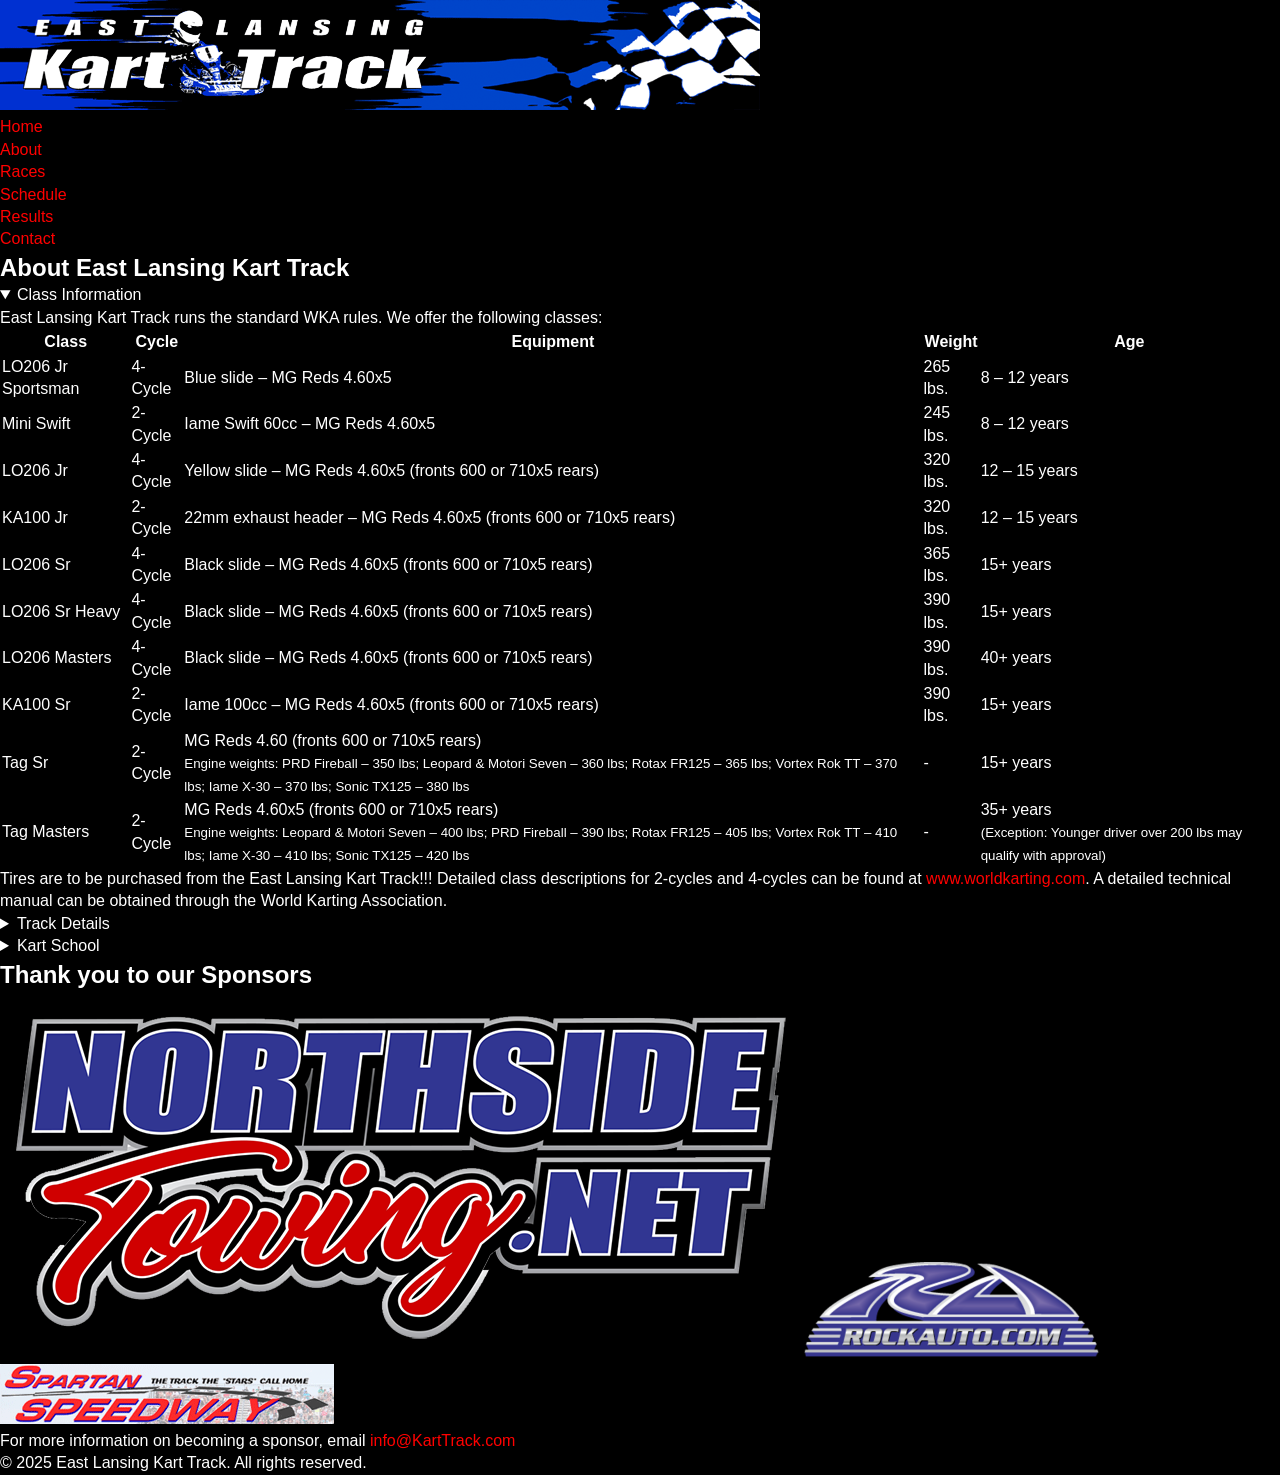
<file: about.html>
<!DOCTYPE html>
<html lang="en">
  <head>
    <meta charset="UTF-8" />
    <meta name="viewport" content="width=device-width, initial-scale=1.0" />
    <title>Contact - East Lansing Kart Track</title>
    <link rel="stylesheet" href="css/styles.css" />
  </head>
  <body>
    <!-- Header with Banner, Navigation -->
    <header class="site-header">
      <img
        src="images/top_logo.gif"
        alt="East Lansing Kart Track Banner"
        class="header-banner"
      />

      <nav class="navbar">
        <ul class="nav-links">
          <li><a href="index.html">Home</a></li>
          <li><a href="about.html">About</a></li>
          <li class="dropdown">
            <a href="#">Races</a>
            <ul class="dropdown-menu">
              <li><a href="schedule.html">Schedule</a></li>
              <li><a href="results.html">Results</a></li>
            </ul>
          </li>
          <li><a href="contact.html">Contact</a></li>
        </ul>
      </nav>
    </header>

    <!-- Main About Content -->
    <main>
      <section class="about-page">
        <h1>About East Lansing Kart Track</h1>

        <!-- Collapsible Section: Class Information -->
        <!-- Collapsible Section: Class Information -->
        <section class="about-section" id="class">
          <details open>
            <summary>Class Information</summary>
            <div class="content">
              <p>
                East Lansing Kart Track runs the standard WKA rules. We offer
                the following classes:
              </p>
              <table class="class-info-table">
                <thead>
                  <tr>
                    <th>Class</th>
                    <th>Cycle</th>
                    <th>Equipment</th>
                    <th>Weight</th>
                    <th>Age</th>
                  </tr>
                </thead>
                <tbody>
                  <tr>
                    <td>LO206 Jr Sportsman</td>
                    <td>4-Cycle</td>
                    <td>Blue slide – MG Reds 4.60x5</td>
                    <td>265 lbs.</td>
                    <td>8 – 12 years</td>
                  </tr>
                  <tr>
                    <td>Mini Swift</td>
                    <td>2-Cycle</td>
                    <td>Iame Swift 60cc – MG Reds 4.60x5</td>
                    <td>245 lbs.</td>
                    <td>8 – 12 years</td>
                  </tr>
                  <tr>
                    <td>LO206 Jr</td>
                    <td>4-Cycle</td>
                    <td>
                      Yellow slide – MG Reds 4.60x5 (fronts 600 or 710x5 rears)
                    </td>
                    <td>320 lbs.</td>
                    <td>12 – 15 years</td>
                  </tr>
                  <tr>
                    <td>KA100 Jr</td>
                    <td>2-Cycle</td>
                    <td>
                      22mm exhaust header – MG Reds 4.60x5 (fronts 600 or 710x5
                      rears)
                    </td>
                    <td>320 lbs.</td>
                    <td>12 – 15 years</td>
                  </tr>
                  <tr>
                    <td>LO206 Sr</td>
                    <td>4-Cycle</td>
                    <td>
                      Black slide – MG Reds 4.60x5 (fronts 600 or 710x5 rears)
                    </td>
                    <td>365 lbs.</td>
                    <td>15+ years</td>
                  </tr>
                  <tr>
                    <td>LO206 Sr Heavy</td>
                    <td>4-Cycle</td>
                    <td>
                      Black slide – MG Reds 4.60x5 (fronts 600 or 710x5 rears)
                    </td>
                    <td>390 lbs.</td>
                    <td>15+ years</td>
                  </tr>
                  <tr>
                    <td>LO206 Masters</td>
                    <td>4-Cycle</td>
                    <td>
                      Black slide – MG Reds 4.60x5 (fronts 600 or 710x5 rears)
                    </td>
                    <td>390 lbs.</td>
                    <td>40+ years</td>
                  </tr>
                  <tr>
                    <td>KA100 Sr</td>
                    <td>2-Cycle</td>
                    <td>
                      Iame 100cc – MG Reds 4.60x5 (fronts 600 or 710x5 rears)
                    </td>
                    <td>390 lbs.</td>
                    <td>15+ years</td>
                  </tr>
                  <tr>
                    <td>Tag Sr</td>
                    <td>2-Cycle</td>
                    <td>
                      MG Reds 4.60 (fronts 600 or 710x5 rears)
                      <br /><small
                        >Engine weights: PRD Fireball – 350 lbs; Leopard &amp;
                        Motori Seven – 360 lbs; Rotax FR125 – 365 lbs; Vortex
                        Rok TT – 370 lbs; Iame X-30 – 370 lbs; Sonic TX125 – 380
                        lbs</small
                      >
                    </td>
                    <td>-</td>
                    <td>15+ years</td>
                  </tr>
                  <tr>
                    <td>Tag Masters</td>
                    <td>2-Cycle</td>
                    <td>
                      MG Reds 4.60x5 (fronts 600 or 710x5 rears)
                      <br /><small
                        >Engine weights: Leopard &amp; Motori Seven – 400 lbs;
                        PRD Fireball – 390 lbs; Rotax FR125 – 405 lbs; Vortex
                        Rok TT – 410 lbs; Iame X-30 – 410 lbs; Sonic TX125 – 420
                        lbs</small
                      >
                    </td>
                    <td>-</td>
                    <td>
                      35+ years
                      <br /><small
                        >(Exception: Younger driver over 200 lbs may qualify
                        with approval)</small
                      >
                    </td>
                  </tr>
                </tbody>
              </table>
              <p class="class-info-footnote">
                Tires are to be purchased from the East Lansing Kart Track!!!
                Detailed class descriptions for 2-cycles and 4-cycles can be
                found at
                <a href="http://www.worldkarting.com" target="_blank"
                  >www.worldkarting.com</a
                >. A detailed technical manual can be obtained through the World
                Karting Association.
              </p>
            </div>
          </details>
        </section>

        <!-- Collapsible Section: Track Details -->
        <section class="about-section" id="track">
          <details>
            <summary>Track Details</summary>
            <div class="content">
              <p>
                Our track features state-of-the-art facilities built for both
                speed and safety. Below are some of the key track details:
              </p>
              <p><strong>Overall Length:</strong> 0.45 mile</p>
              <p><strong>Lap Times:</strong> 36-50 sec</p>
              <h4>Starting Gear Ratios</h4>
              <table class="gear-ratios">
                <thead>
                  <tr>
                    <th>Class</th>
                    <th>Gear Ratio</th>
                  </tr>
                </thead>
                <tbody>
                  <tr>
                    <td>Sr. TAG (Leopard)</td>
                    <td>8.6</td>
                  </tr>
                  <tr>
                    <td>Yamaha Sr. (SRY Pipe)</td>
                    <td>8.7</td>
                  </tr>
                  <tr>
                    <td>Yamaha Jr. Sportsman</td>
                    <td>7.9</td>
                  </tr>
                  <tr>
                    <td>4 Cycle Jr</td>
                    <td>3.7</td>
                  </tr>
                  <tr>
                    <td>4 Cycle Sr</td>
                    <td>4.2</td>
                  </tr>
                </tbody>
              </table>
              <img src="images/track/track-aerial.gif" alt="Aerial" />
              <img src="images/track/track-layout-standard.gif" alt="Standard" />
              <img src="images/track/track-layout-s-track.gif" alt="S-Track" />
            </div>
          </details>
        </section>

        <!-- Collapsible Section: Kart School -->
        <section class="about-section" id="school">
          <details>
            <summary>Kart School</summary>
            <div class="content">
              <p>
                At the Carlisle Racing School you’ll gain experience and learn
                the techniques to become a better and faster driver. Courses are
                customized to the individual karter; from absolute beginners to
                long-time karters. We can tailor a course to meet your needs.
              </p>
              <p>
                Beginning karters will enjoy the driving lessons while
                experienced karters will learn from our advanced chassis setup
                class, perfect for the karter returning to the sport after
                several years away.
              </p>
              <p>
                A one-to-one instructor-to-student ratio guarantees personal
                attention and the best possible learning experience available.
              </p>
              <p>
                For more information, email
                <a href="mailto:info@KartTrack.com" style="color: #ff0000"
                  >info@KartTrack.com</a
                >
                or call 517-282-9387.
              </p>
              <h4>Pricing</h4>
              <ul>
                <li>
                  $450.00 – 3hr course (includes kart and safety equipment)
                </li>
                <li>
                  $125.00/hr – Driving school with your kart (2hr minimum)
                </li>
              </ul>
            </div>
          </details>
        </section>
      </section>
    </main>

    <!-- Footer Section with Sponsors -->
    <footer>
      <div class="sponsors">
        <h2>Thank you to our Sponsors</h2>
        <div class="sponsor-links">
          <a href="http://www.northsidetowing.net/" target="_blank">
            <img src="images/sponsors/northside.png" alt="Northside Towing" />
          </a>
          <a
            href="http://www.rockauto.com/index.php?a=Speedway"
            target="_blank"
          >
            <img src="images/sponsors/rockauto.png" alt="Rock Auto" />
          </a>
          <a href="http://www.spartanspeedway.com/" target="_blank">
            <img src="images/sponsors/spartanspeedway.gif" alt="Spartan Speedway" />
          </a>
          <!-- You can add more sponsors here -->
        </div>
        <p>
          For more information on becoming a sponsor, email
          <a href="mailto:info@KartTrack.com">info@KartTrack.com</a>
        </p>
      </div>
      <p>&copy; 2025 East Lansing Kart Track. All rights reserved.</p>
    </footer>
  </body>
</html>
</file>
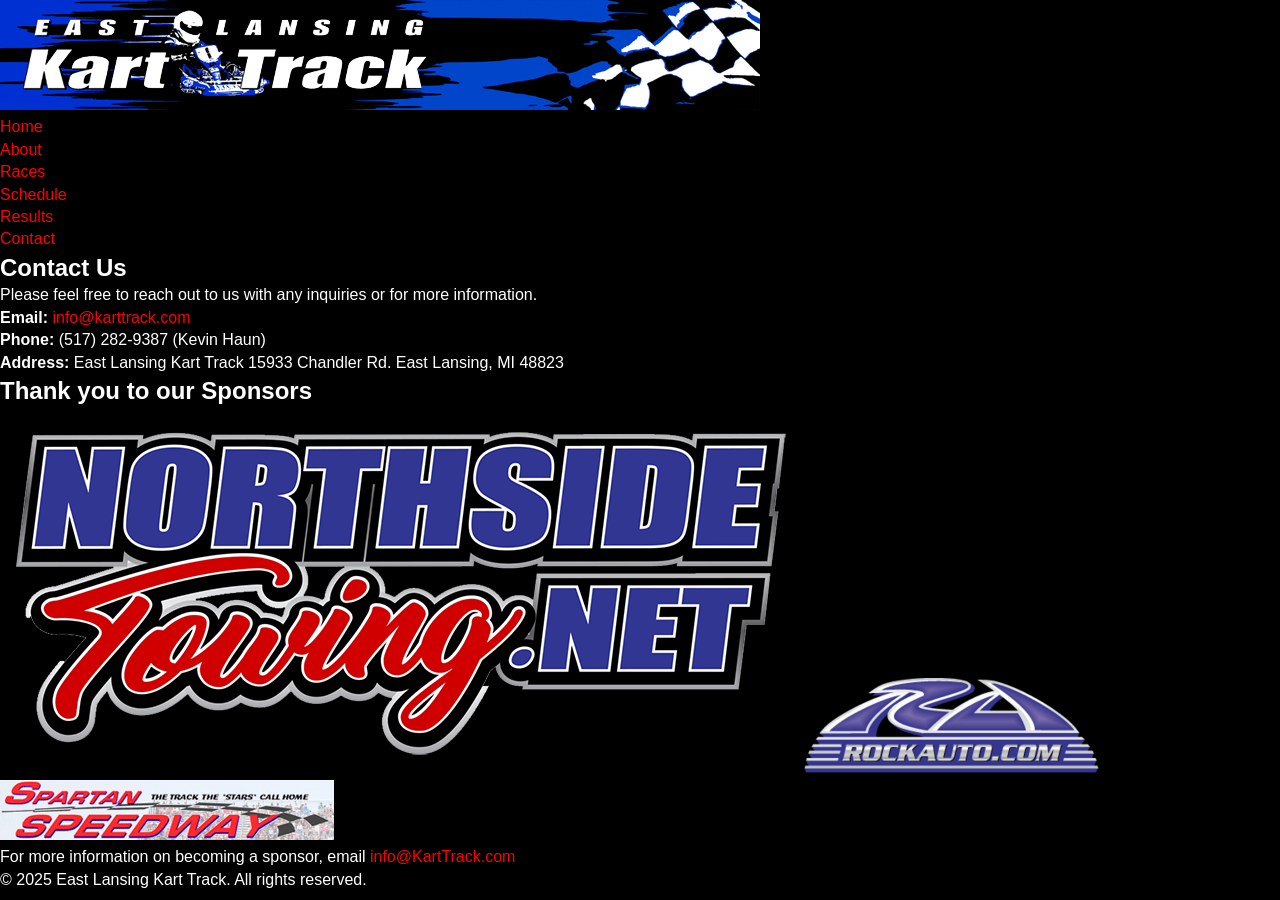
<file: contact.html>
<!DOCTYPE html>
<html lang="en">
  <head>
    <meta charset="UTF-8" />
    <meta name="viewport" content="width=device-width, initial-scale=1.0" />
    <title>Contact - East Lansing Kart Track</title>
    <link rel="stylesheet" href="css/styles.css" />
  </head>
  <body>
    <!-- Header with Banner, Navigation -->
    <header class="site-header">
      <img
        src="images/top_logo.gif"
        alt="East Lansing Kart Track Banner"
        class="header-banner"
      />

      <nav class="navbar">
        <ul class="nav-links">
          <li><a href="index.html">Home</a></li>
          <li><a href="about.html">About</a></li>
          <li class="dropdown">
            <a href="#">Races</a>
            <ul class="dropdown-menu">
              <li><a href="schedule.html">Schedule</a></li>
              <li><a href="results.html">Results</a></li>
            </ul>
          </li>
          <li><a href="contact.html">Contact</a></li>
        </ul>
      </nav>
    </header>

    <!-- Hero Section -->
    <main>
      <section class="contact-section">
        <div class="contact-info">
          <h1>Contact Us</h1>
          <p>
            Please feel free to reach out to us with any inquiries or for more
            information.
          </p>
          <p>
            <strong>Email:</strong>
            <a href="mailto:info@karttrack.com">info@karttrack.com</a>
          </p>
          <p><strong>Phone:</strong> (517) 282-9387 (Kevin Haun)</p>
          <p>
            <strong>Address:</strong> East Lansing Kart Track 15933 Chandler Rd.
            East Lansing, MI 48823
          </p>
        </div>
      </section>
    </main>

    <!-- Footer Section with Sponsors -->
    <footer>
      <div class="sponsors">
        <h2>Thank you to our Sponsors</h2>
        <div class="sponsor-links">
          <a href="http://www.northsidetowing.net/" target="_blank">
            <img src="images/sponsors/northside.png" alt="Northside Towing" />
          </a>
          <a
            href="http://www.rockauto.com/index.php?a=Speedway"
            target="_blank"
          >
            <img src="images/sponsors/rockauto.png" alt="Rock Auto" />
          </a>
          <a href="http://www.spartanspeedway.com/" target="_blank">
            <img src="images/sponsors/spartanspeedway.gif" alt="Spartan Speedway" />
          </a>
          <!-- You can add more sponsors here -->
        </div>
        <p>
          For more information on becoming a sponsor, email
          <a href="mailto:info@KartTrack.com">info@KartTrack.com</a>
        </p>
      </div>
      <p>&copy; 2025 East Lansing Kart Track. All rights reserved.</p>
    </footer>
  </body>
</html>
</file>
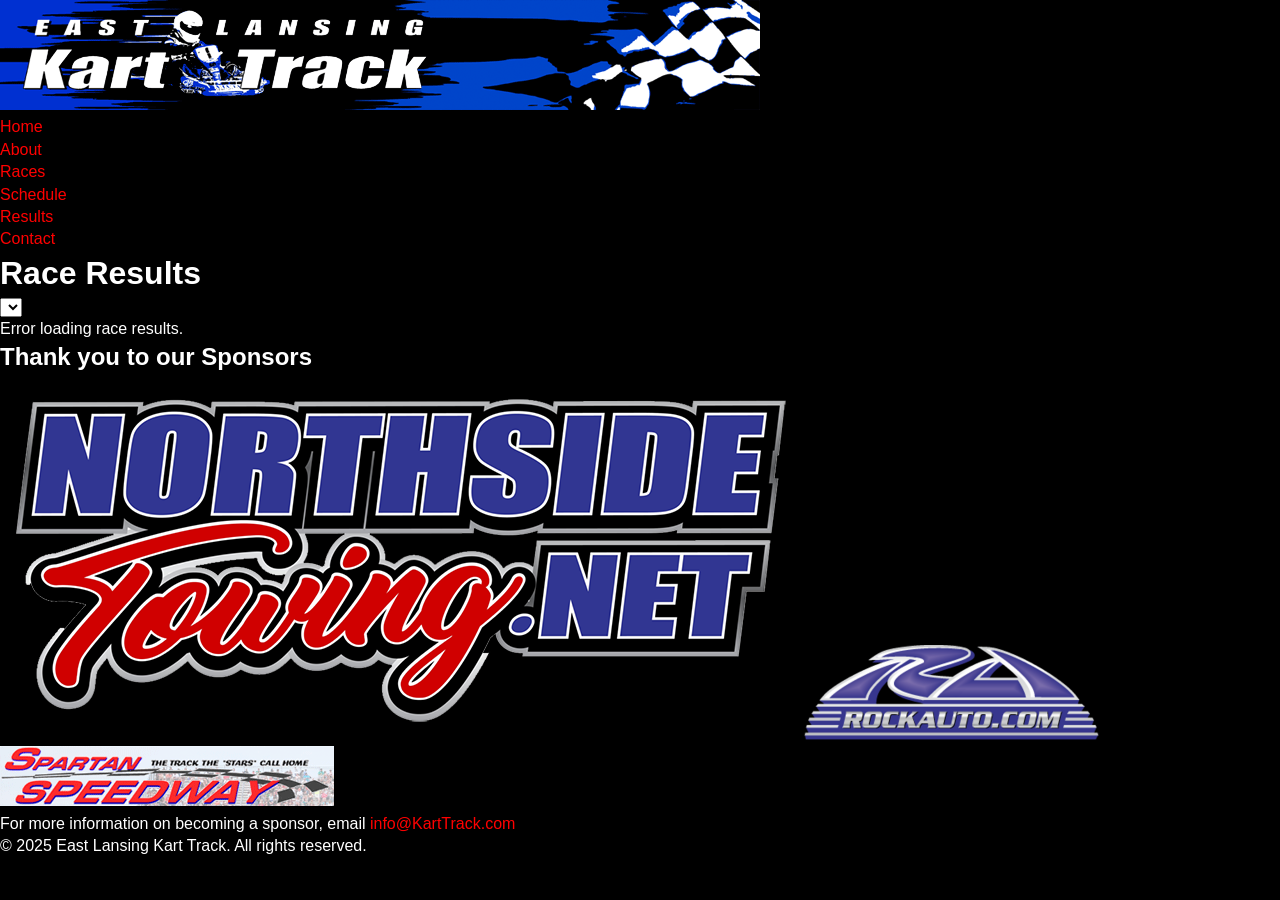
<file: results.html>
<!DOCTYPE html>
<html lang="en">
  <head>
    <meta charset="UTF-8" />
    <meta name="viewport" content="width=device-width, initial-scale=1.0" />
    <title>Race Results - East Lansing Kart Track</title>
    <link rel="stylesheet" href="css/styles.css" />
  </head>
  <body>
    <!-- Header with Banner, Navigation -->
    <header class="site-header">
      <img
        src="images/top_logo.gif"
        alt="East Lansing Kart Track Banner"
        class="header-banner"
      />

      <nav class="navbar">
        <ul class="nav-links">
          <li><a href="index.html">Home</a></li>
          <li><a href="about.html">About</a></li>
          <li class="dropdown">
            <a href="#">Races</a>
            <ul class="dropdown-menu">
              <li><a href="schedule.html">Schedule</a></li>
              <li><a href="results.html">Results</a></li>
            </ul>
          </li>
          <li><a href="contact.html">Contact</a></li>
        </ul>
      </nav>
    </header>

    <!-- Main Results Section -->
    <main>
      <div class="results-container">
        <h1>Race Results</h1>
        <!-- Dropdown to select a sheet -->
        <select id="sheet-select"></select>
        <!-- The results table will be dynamically inserted here -->
        <div id="results-output"></div>
      </div>
    </main>

    <!-- Footer Section with Sponsors -->
    <footer>
      <div class="sponsors">
        <h2>Thank you to our Sponsors</h2>
        <div class="sponsor-links">
          <a href="http://www.northsidetowing.net/" target="_blank">
            <img src="images/sponsors/northside.png" alt="Northside Towing" />
          </a>
          <a
            href="http://www.rockauto.com/index.php?a=Speedway"
            target="_blank"
          >
            <img src="images/sponsors/rockauto.png" alt="Rock Auto" />
          </a>
          <a href="http://www.spartanspeedway.com/" target="_blank">
            <img src="images/sponsors/spartanspeedway.gif" alt="Spartan Speedway" />
          </a>
          <!-- You can add more sponsors here -->
        </div>
        <p>
          For more information on becoming a sponsor, email
          <a href="mailto:info@KartTrack.com">info@KartTrack.com</a>
        </p>
      </div>
      <p>&copy; 2025 East Lansing Kart Track. All rights reserved.</p>
    </footer>
    <script src="js/results.js"></script>
  </body>
</html>
</file>
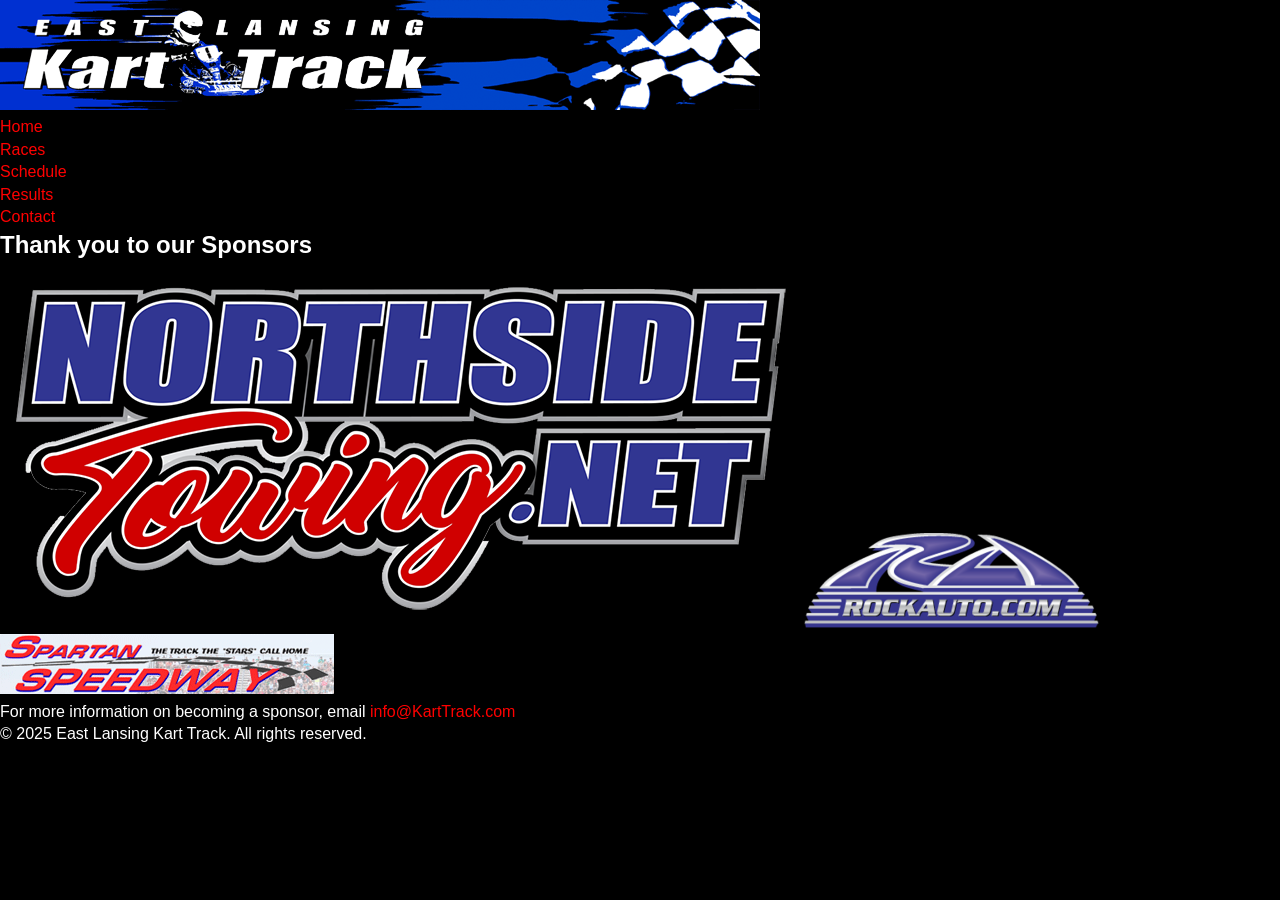
<file: template.html>
<!DOCTYPE html>
<html lang="en">
  <head>
    <meta charset="UTF-8" />
    <meta name="viewport" content="width=device-width, initial-scale=1.0" />
    <title>Contact - East Lansing Kart Track</title>
    <link rel="stylesheet" href="css/styles.css" />
  </head>
  <body>
    <!-- Header with Banner, Navigation -->
    <header class="site-header">
      <img
        src="images/top_logo.gif"
        alt="East Lansing Kart Track Banner"
        class="header-banner"
      />

      <nav class="navbar">
        <ul class="nav-links">
          <li><a href="index.html">Home</a></li>
          <li class="dropdown">
            <a href="#">Races</a>
            <ul class="dropdown-menu">
              <li><a href="schedule.html">Schedule</a></li>
              <li><a href="results.html">Results</a></li>
            </ul>
          </li>
          <li><a href="contact.html">Contact</a></li>
        </ul>
      </nav>
    </header>

    <!-- Hero Section -->

    <!-- Footer Section with Sponsors -->
    <footer>
      <div class="sponsors">
        <h2>Thank you to our Sponsors</h2>
        <div class="sponsor-links">
          <a href="http://www.northsidetowing.net/" target="_blank">
            <img src="images/sponsors/northside.png" alt="Northside Towing" />
          </a>
          <a
            href="http://www.rockauto.com/index.php?a=Speedway"
            target="_blank"
          >
            <img src="images/sponsors/rockauto.png" alt="Rock Auto" />
          </a>
          <a href="http://www.spartanspeedway.com/" target="_blank">
            <img src="images/sponsors/spartanspeedway.gif" alt="Spartan Speedway" />
          </a>
          <!-- You can add more sponsors here -->
        </div>
        <p>
          For more information on becoming a sponsor, email
          <a href="mailto:info@KartTrack.com">info@KartTrack.com</a>
        </p>
      </div>
      <p>&copy; 2025 East Lansing Kart Track. All rights reserved.</p>
    </footer>
  </body>
</html>
</file>
<file: css/styles.css>
/* Reset and base styles */
* {
    margin: 0;
    padding: 0;
    box-sizing: border-box;
}

body {
    font-family: Arial, Helvetica, sans-serif;
    background-color: #000000;
    color: #FFFFFF;
    line-height: 1.4;
}

a {
    color: #FF0000;
    text-decoration: none;
}

a:hover {
    text-decoration: underline;
}

.container {
    max-width: 760px;
    margin: 0 auto;
    background-color: #000000;
}

/* Top Banner */
.top-banner {
    text-align: center;
    margin-bottom: 10px;
}

.logo-banner {
    width: 760px;
    height: 110px;
    display: block;
}

/* Welcome Message */
.welcome-message {
    text-align: center;
    margin-bottom: 20px;
}

.welcome-message h1 {
    font-size: 18px;
    font-weight: bold;
    color: #FFFFFF;
    margin-bottom: 10px;
}

.highlight {
    color: #FF0000;
}

.divider {
    height: 2px;
    background-color: #FF0000;
    width: 660px;
    margin: 0 auto;
}

/* Main Content Layout */
.main-content {
    display: flex;
    gap: 0;
}

/* Sidebar Navigation */
.sidebar {
    width: 155px;
    flex-shrink: 0;
}

.nav-menu {
    display: flex;
    flex-direction: column;
}

.nav-item {
    display: block;
    margin-bottom: 0;
}

.nav-image {
    width: 148px;
    height: auto;
    display: block;
    border: none;
}

.nav-item:hover .nav-image {
    opacity: 0.8;
}

/* Content Area */
.content-area {
    width: 605px;
    flex-grow: 1;
}

.content-grid {
    display: flex;
    gap: 0;
    margin-bottom: 0;
}

.content-left {
    width: 370px;
}

.content-right {
    width: 250px;
}

.racer-image {
    width: 355px;
    height: 169px;
    display: block;
}

/* Gallery Container (replacing Flash) */
.gallery-container {
    width: 250px;
    height: 169px;
    background-color: #FFFFFF;
    display: flex;
    align-items: center;
    justify-content: center;
    border: 1px solid #CCCCCC;
}

.gallery-placeholder {
    text-align: center;
    color: #000000;
    padding: 20px;
}

.gallery-placeholder h3 {
    font-size: 16px;
    margin-bottom: 10px;
    color: #FF0000;
}

.gallery-placeholder p {
    font-size: 12px;
    margin-bottom: 15px;
    color: #333333;
}

.gallery-link {
    display: inline-block;
    background-color: #FF0000;
    color: #FFFFFF;
    padding: 8px 16px;
    border-radius: 4px;
    font-size: 12px;
    font-weight: bold;
    text-decoration: none;
}

.gallery-link:hover {
    background-color: #CC0000;
    text-decoration: none;
}

/* Bottom Content */
.content-bottom {
    width: 100%;
    margin-top: 0;
}

.bottom-image {
    width: 605px;
    height: 211px;
    display: block;
}

/* Footer with Sponsors */
.footer {
    background-image: url('assets/flag.gif');
    background-repeat: repeat-x;
    padding: 20px 0;
    text-align: center;
}

.sponsor-section {
    max-width: 760px;
    margin: 0 auto;
}

.sponsor-header {
    margin-bottom: 20px;
}

.sponsor-title {
    width: 528px;
    height: 40px;
    display: block;
    margin: 0 auto;
}

.sponsor-logos {
    display: flex;
    justify-content: center;
    align-items: center;
    gap: 20px;
    margin-bottom: 20px;
    flex-wrap: wrap;
}

.sponsor-link {
    display: inline-block;
}

.sponsor-logo {
    height: 60px;
    width: auto;
    display: block;
}

.sponsor-link:hover .sponsor-logo {
    opacity: 0.8;
}

.sponsor-info {
    font-size: 14px;
    color: #FFFFFF;
}

.sponsor-info p {
    margin-bottom: 10px;
}

.email-link {
    color: #FF0000;
    font-weight: bold;
}

.email-link:hover {
    text-decoration: underline;
}

.copyright {
    font-size: 12px;
    color: #FFFFFF;
    margin-top: 10px;
}

/* Responsive Design */
@media (max-width: 768px) {
    .container {
        max-width: 100%;
        padding: 0 10px;
    }
    
    .logo-banner {
        width: 100%;
        height: auto;
        max-width: 760px;
    }
    
    .main-content {
        flex-direction: column;
    }
    
    .sidebar {
        width: 100%;
        order: 2;
    }
    
    .content-area {
        width: 100%;
        order: 1;
    }
    
    .content-grid {
        flex-direction: column;
    }
    
    .content-left,
    .content-right {
        width: 100%;
    }
    
    .racer-image {
        width: 100%;
        height: auto;
        max-width: 355px;
    }
    
    .gallery-container {
        width: 100%;
        max-width: 250px;
        margin: 0 auto;
    }
    
    .bottom-image {
        width: 100%;
        height: auto;
        max-width: 605px;
    }
    
    .sponsor-logos {
        flex-direction: column;
        gap: 10px;
    }
    
    .sponsor-logo {
        height: 50px;
    }
    
    .divider {
        width: 100%;
        max-width: 660px;
    }
}

@media (max-width: 480px) {
    .welcome-message h1 {
        font-size: 16px;
    }
    
    .nav-image {
        width: 100%;
        max-width: 148px;
    }
    
    .sponsor-title {
        width: 100%;
        max-width: 528px;
        height: auto;
    }
}

/* Print Styles */
@media print {
    body {
        background-color: #FFFFFF;
        color: #000000;
    }
    
    .nav-menu {
        display: none;
    }
    
    .footer {
        background-image: none;
        border-top: 2px solid #000000;
    }
}
</file>
